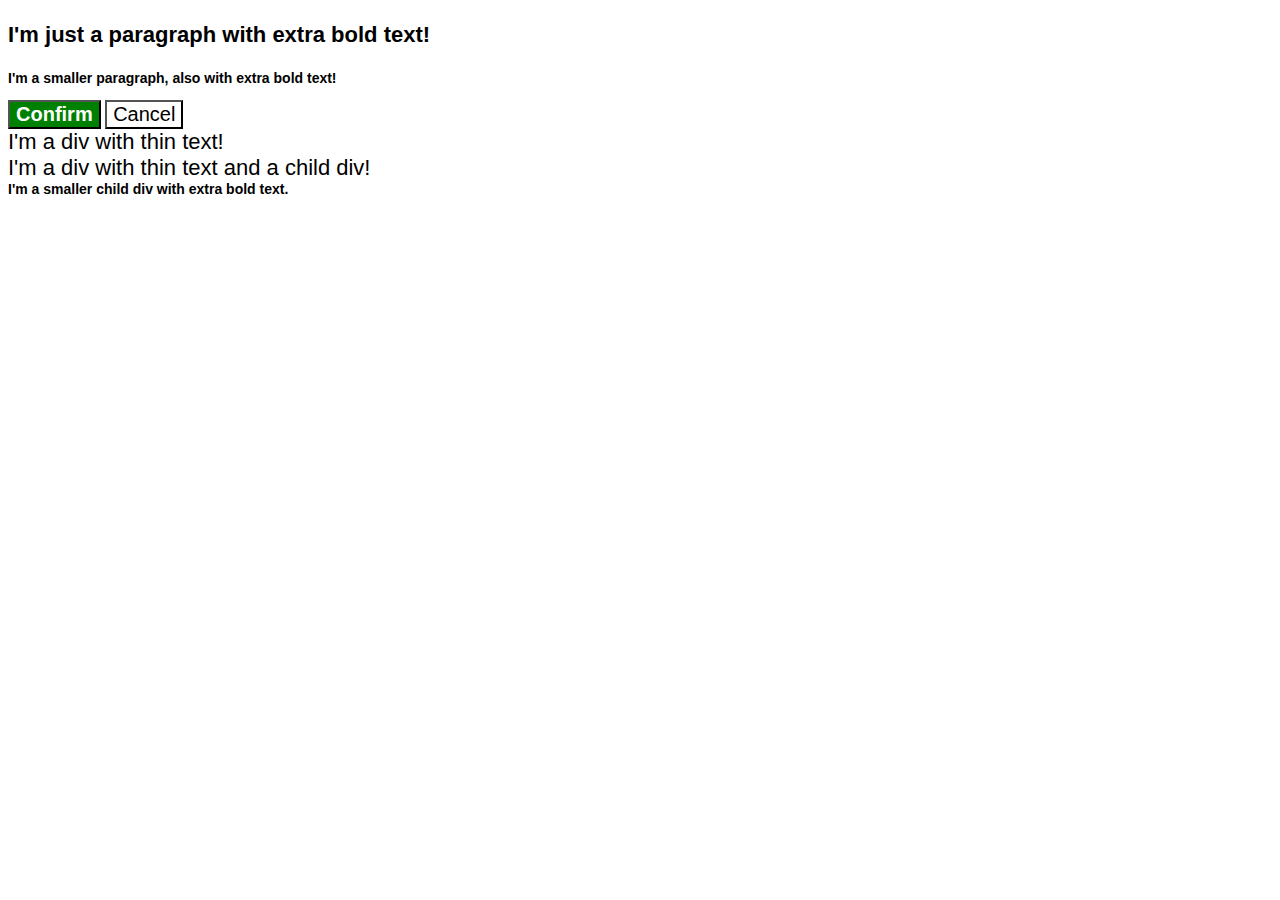
<file: foundations/cascade/01-cascade-fix/index.html>
<!DOCTYPE html>
<html lang="en">
  <head>
    <meta charset="UTF-8">
    <meta http-equiv="X-UA-Compatible" content="IE=edge">
    <meta name="viewport" content="width=device-width, initial-scale=1.0">
    <title>Fix the Cascade</title>
    <link rel="stylesheet" href="style.css">
  </head>
  <body>
    <p class="para">I'm just a paragraph with extra bold text!</p>
    <p class="para small-para">I'm a smaller paragraph, also with extra bold text!</p>

    <button id="confirm-button" class="button confirm">Confirm</button>
    <button id="cancel-button" class="button cancel">Cancel</button>

    <div class="text">I'm a div with thin text!</div>
    <div class="text">I'm a div with thin text and a child div!
      <div class="text child">I'm a smaller child div with extra bold text.</div>
    </div>
  </body>
</html>
</file>
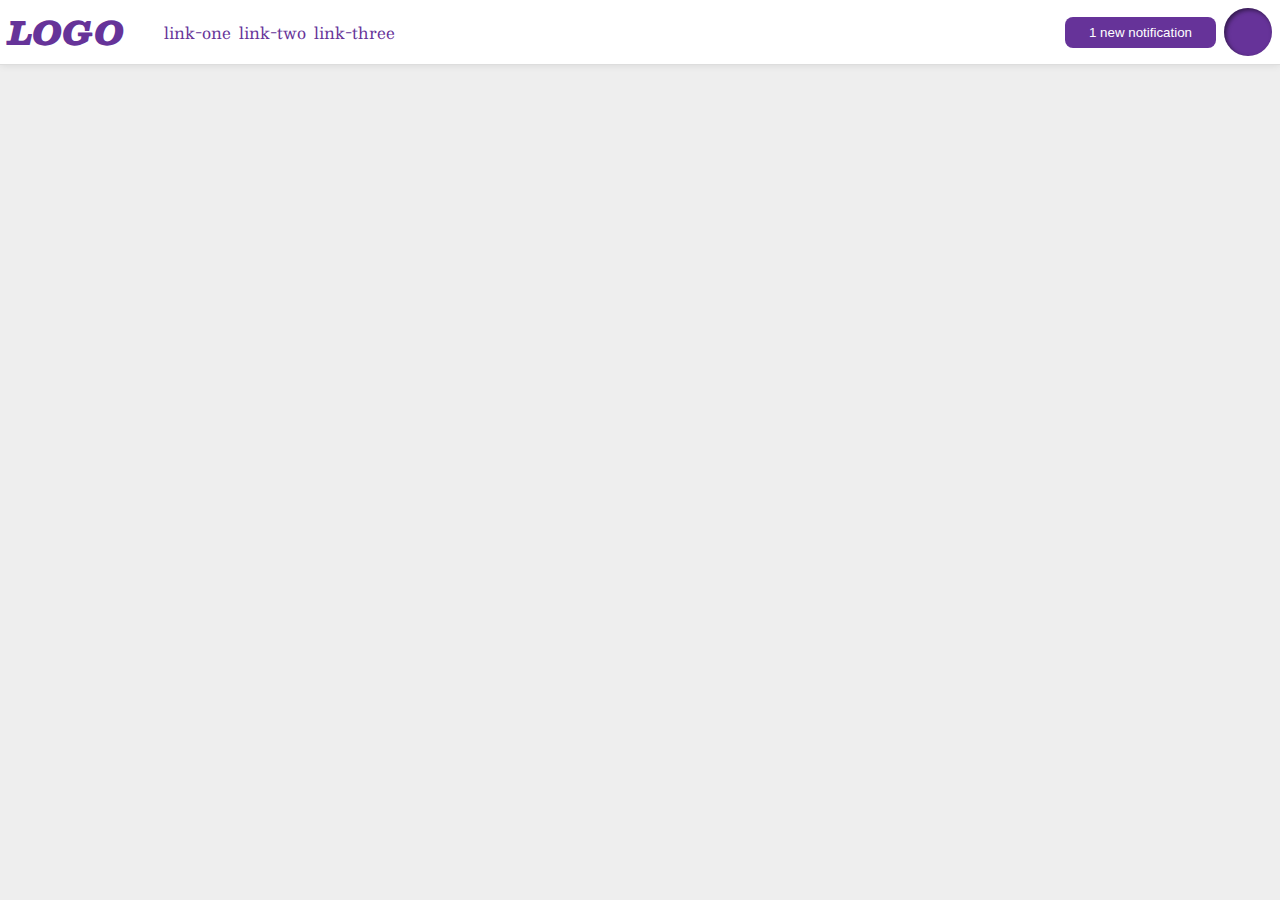
<file: foundations/flex/03-flex-header-2/index.html>
<!DOCTYPE html>
<html lang="en">
  <head>
    <meta charset="UTF-8">
    <meta http-equiv="X-UA-Compatible" content="IE=edge">
    <meta name="viewport" content="width=device-width, initial-scale=1.0">
    <title>Flex Header 2</title>
    <link rel="stylesheet" href="style.css">
  </head>
  <body>
    <div class="header">
      <div class="logo">
        LOGO
      </div>
      <ul class="ul">
        <li><a href="https://google.com">link-one</a></li>
        <li><a href="https://google.com">link-two</a></li>
        <li><a href="https://google.com">link-three</a></li>
      </ul>
      <button class="notifications">
        1 new notification
      </button>
      <div class="profile-image"></div>
    </div>
  </body>
</html>
</file>
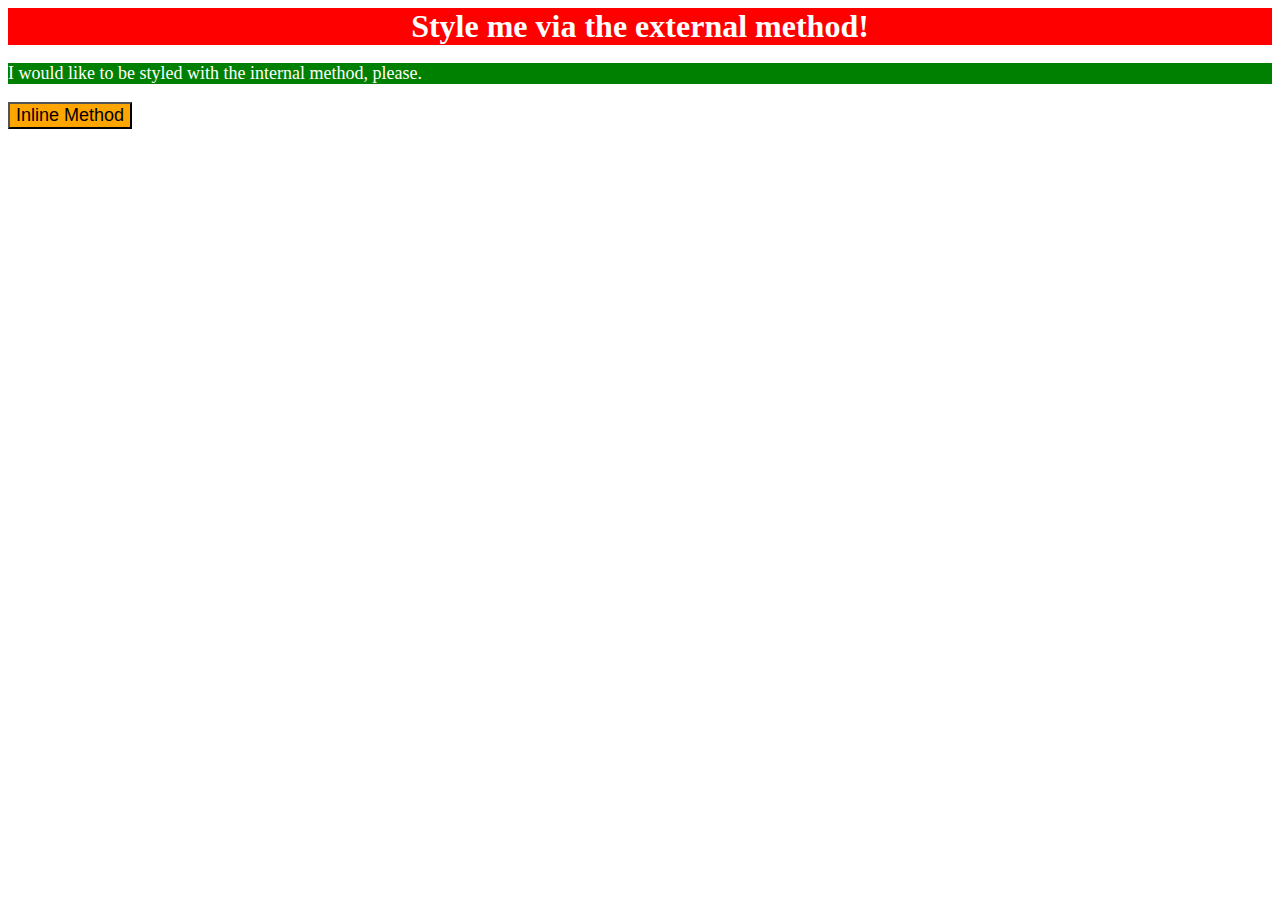
<file: foundations/intro-to-css/01-css-methods/index.html>
<!DOCTYPE html>
<html lang="en">
  <head>
    <meta charset="UTF-8">
    <meta http-equiv="X-UA-Compatible" content="IE=edge">
    <meta name="viewport" content="width=device-width, initial-scale=1.0">
    <link rel="stylesheet" href="styles.css">
    <title>Methods for Adding CSS</title>
    <style>
      p {
        background-color: green;
        color: white;
        font-size: 18px;
      }
    </style>
  </head>
  <body>
    <div>Style me via the external method!</div>
    <p>I would like to be styled with the internal method, please.</p>
    <button style="background-color: orange; font-size: 18px;">Inline Method</button>
  </body>
</html>
</file>
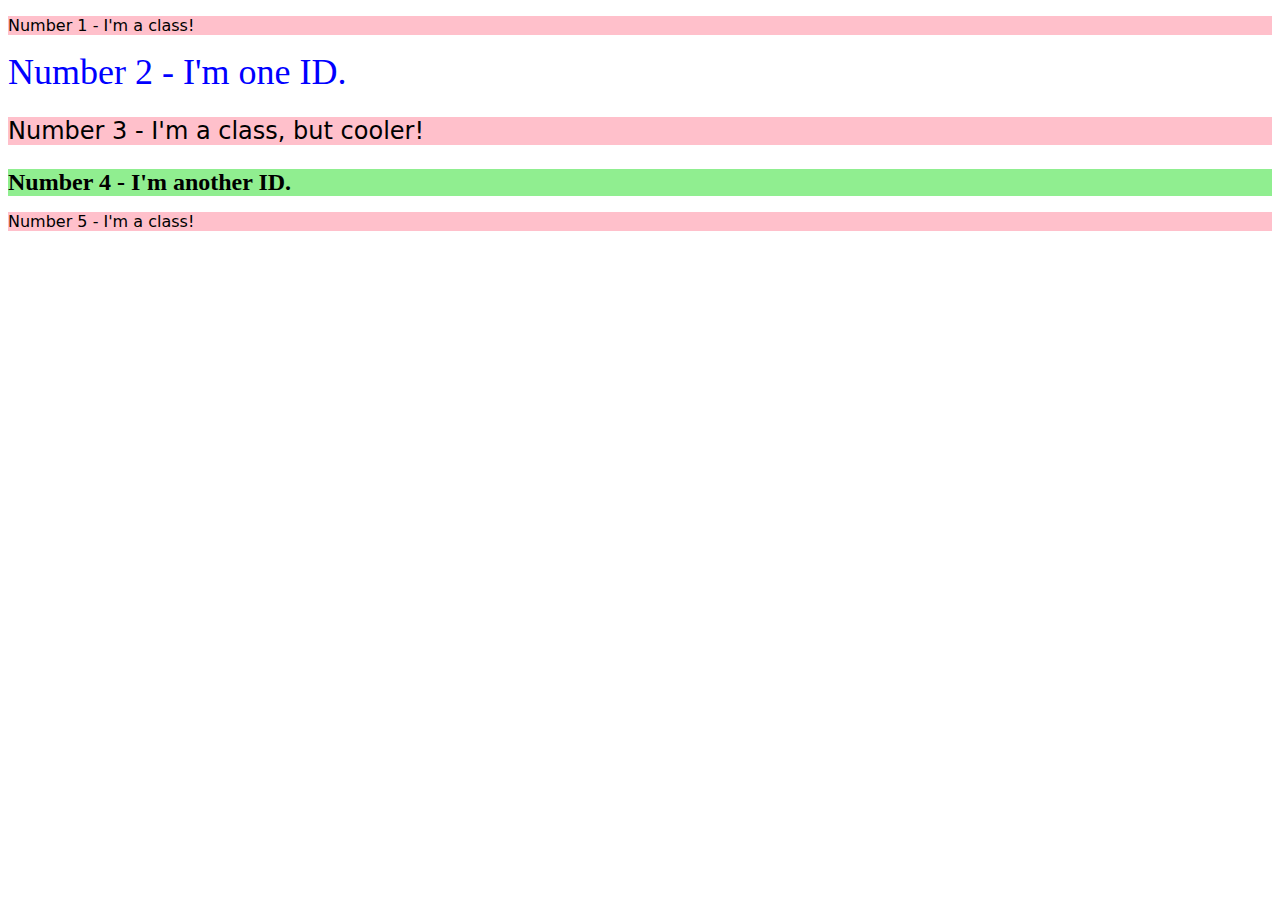
<file: foundations/intro-to-css/02-class-id-selectors/index.html>
<!DOCTYPE html>
<html lang="en">
  <head>
    <meta charset="UTF-8">
    <meta http-equiv="X-UA-Compatible" content="IE=edge">
    <meta name="viewport" content="width=device-width, initial-scale=1.0">
    <title>Class and ID Selectors</title>
    <link rel="stylesheet" href="style.css">
  </head>
  <body>
    <p class="odd-numbers">Number 1 - I'm a class!</p>
    <div id="element-two">Number 2 - I'm one ID.</div>
    <p class="odd-numbers" id="element-three">Number 3 - I'm a class, but cooler!</p>
    <div id="element-four">Number 4 - I'm another ID.</div>
    <p class="odd-numbers">Number 5 - I'm a class!</p>
  </body>
</html>
</file>
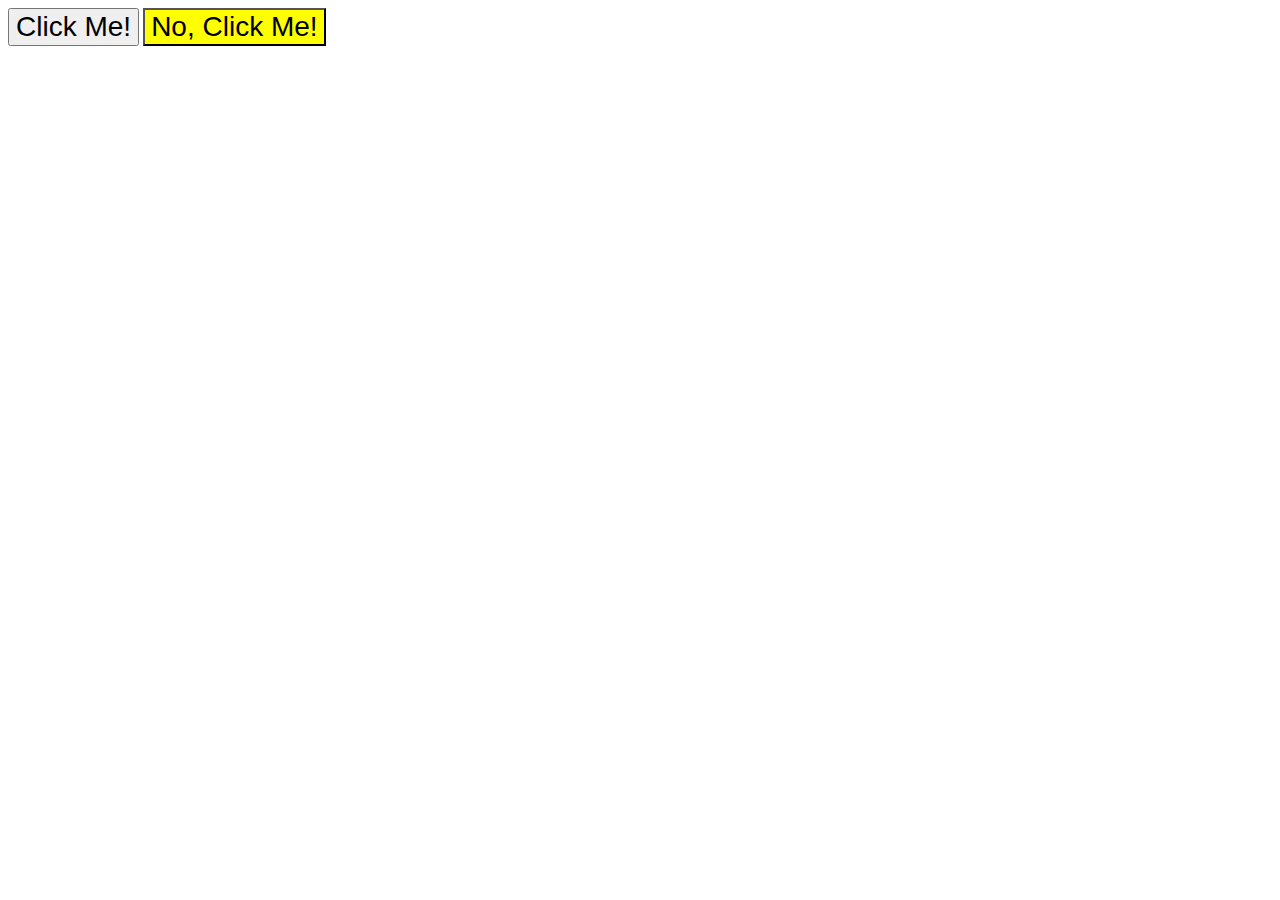
<file: foundations/intro-to-css/03-grouping-selectors/index.html>
<!DOCTYPE html>
<html lang="en">
  <head>
    <meta charset="UTF-8">
    <meta http-equiv="X-UA-Compatible" content="IE=edge">
    <meta name="viewport" content="width=device-width, initial-scale=1.0">
    <title>Grouping Selectors</title>
    <link rel="stylesheet" href="style.css">
  </head>
  <body>
    <button class="button-one">Click Me!</button>
    <button class="button-two">No, Click Me!</button>
  </body>
</html>
</file>
<file: foundations/cascade/01-cascade-fix/style.css>
body {
  font-family: Arial, Helvetica, sans-serif;
}

.para,
.small-para {
  color: hsl(0, 0%, 0%);
  font-weight: 800;
}

p.small-para {
  font-size: 14px;
  font-weight: 800;
}

.para {
  font-size: 22px;
  font-weight: 800;
}

.confirm.confirm {
  background: green;
  color: white;
  font-weight: bold;
} 

.button {
  background-color: rgb(255, 255, 255);
  color: rgb(0, 0, 0);
  font-size: 20px;
}

.text .child {
  color: rgb(0, 0, 0);
  font-weight: 800;
  font-size: 14px;
}

div.text {
  color: rgb(0, 0, 0);
  font-size: 22px;
  font-weight: 100;
}
</file>
<file: foundations/flex/03-flex-header-2/style.css>
/* this is some magical font-importing.  
you'll learn about it later. */
@import url('https://fonts.googleapis.com/css2?family=Besley:ital,wght@0,400;1,900&display=swap');


body {
  margin: 0;
  background: #eee;
  font-family: Besley, serif;
}

.header {
  background: white;
  border-bottom: 1px solid #ddd;
  box-shadow: 0 0 8px rgba(0,0,0,.1);
  display: flex;
  align-items: center;
  justify-content: space-around;
}

.profile-image {
  background: rebeccapurple;
  box-shadow: inset 2px 2px 4px rgba(0,0,0,.5);
  border-radius: 50%;
  width: 48px;
  height: 48px;
  display: flex;
  margin: 8px;

}

.logo {
  color: rebeccapurple;
  font-size: 32px;
  font-weight: 900;
  font-style: italic;
  padding-left: 8px;
}

button {
  border: none;
  border-radius: 8px;
  background: rebeccapurple;
  color: white;
  padding: 8px 24px;
  display: flex;
  justify-content: flex-end;
  margin-left: auto;
  gap: 10px;
}

a {
  /* this removes the line under our links */
  text-decoration: none;
  color: rebeccapurple;
}

ul {
  list-style-type: none;
  display: flex;
  justify-content: flex-start;
  gap: 8px;
}
</file>
<file: foundations/intro-to-css/01-css-methods/styles.css>
div {
    color: white;
    background-color: red;
    font-size: 32px;
    text-align: center;
    font-weight: bold;
}
</file>
<file: foundations/intro-to-css/02-class-id-selectors/style.css>
/* Add CSS Styling */
.odd-numbers {
    background-color: pink;
    font-family: Verdana, "DejaVu Sans", sans-serif;
}

#element-two {
    color: blue;
    font-size: 36px;
}

#element-three {
    font-size: 24px;
}

#element-four {
    background-color: lightgreen;
    font-size: 24px;
    font-weight: bold;
}
</file>
<file: foundations/intro-to-css/03-grouping-selectors/style.css>
/* Add CSS Styling */
.buttom-one{
    background-color: black;
    color: white;
    
}
.button-two {
    background-color: yellow;
}

.button-one,
.button-two {
    font-size: 28px;
    font-family: Helvetica, "Times New Roman", sans-serif;
}
</file>
